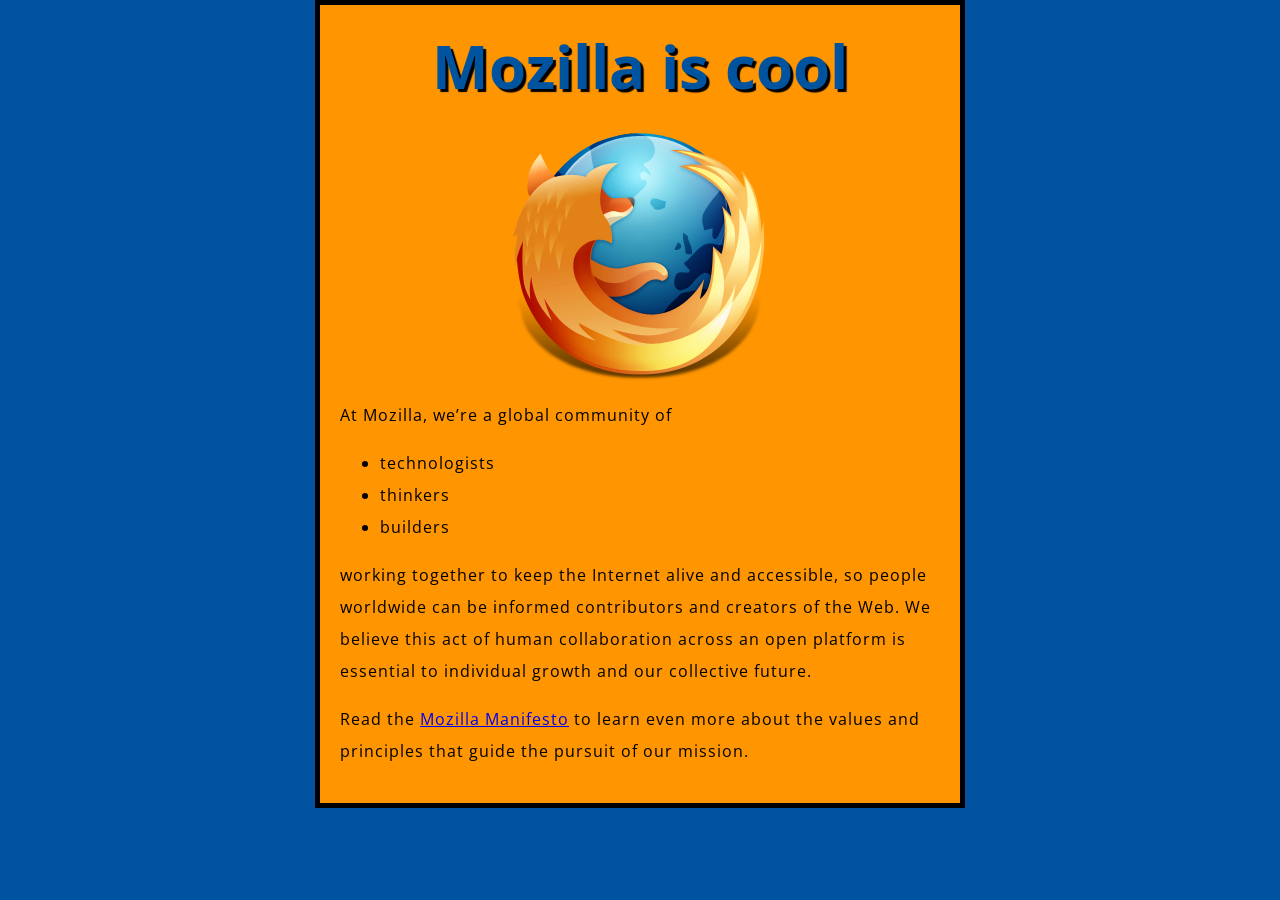
<file: index.html>
<!DOCTYPE html>
<html>
  <head>
    <meta charset="utf-8">
    <title>My test page</title>
    <link href='http://fonts.googleapis.com/css?family=Open+Sans' rel='stylesheet' type='text/css'>
    <link href="styles/style.css" rel="stylesheet" type="text/css">
  </head>
  <body>
    <h1>Mozilla is cool</h1>
    <img src="images/firefox-icon.png" alt="The Firefox logo: a flaming fox surrounding the Earth.">

    <p>At Mozilla, we’re a global community of</p>
    
    <ul> <!-- changed to list in the tutorial -->
      <li>technologists</li>
      <li>thinkers</li>
      <li>builders</li>
    </ul>

    <p>working together to keep the Internet alive and accessible, so people worldwide can be informed contributors and creators of the Web. We believe this act of human collaboration across an open platform is essential to individual growth and our collective future.</p>

    <p>Read the <a href="https://www.mozilla.org/en-US/about/manifesto/">Mozilla Manifesto</a> to learn even more about the values and principles that guide the pursuit of our mission.</p>
  </body>
</html>
</file>
<file: styles/style.css>
html {
  font-size: 10px;
  font-family: 'Open Sans', sans-serif;
}


h1 {
  font-size: 60px;
  text-align: center;
}

p, li {
  font-size: 16px;	
  line-height: 2;
  letter-spacing: 1px;
}


html {
  background-color: #00539F;
}

body {
  width: 600px;
  margin: 0 auto;
  background-color: #FF9500;
  padding: 0 20px 20px 20px;
  border: 5px solid black;
}

h1 {
  margin: 0;
  padding: 20px 0;	
  color: #00539F;
  text-shadow: 3px 3px 1px black;
}

img {
  display: block;
  margin: 0 auto;
}
</file>
